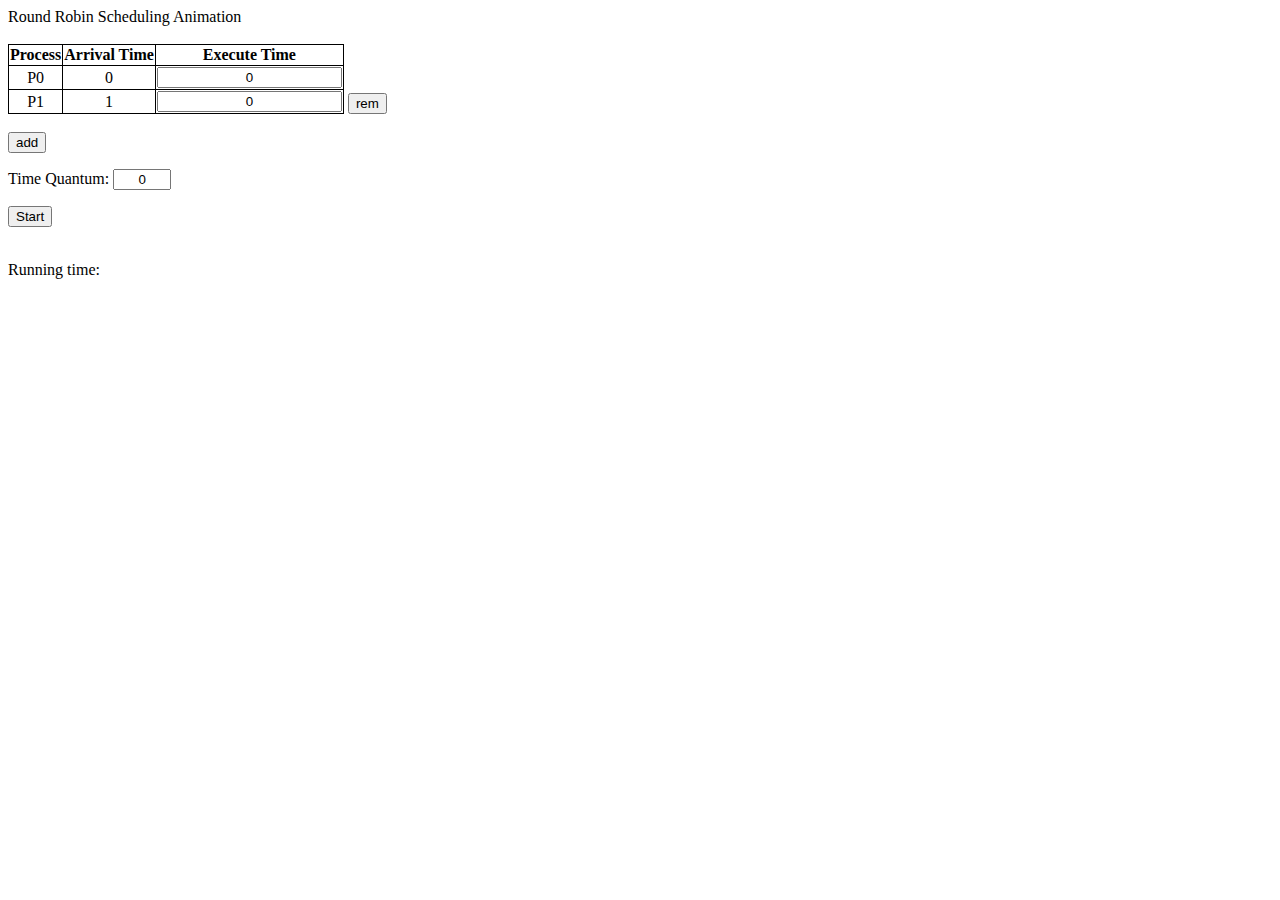
<file: COMP3101_Animation/OS_RR/index.html>
<!DOCTYPE html>
<html lang="en" >
<head>
  <meta charset="UTF-8">
  <title>CPU Scheduling Animation</title>
  <link rel="stylesheet" href="./style.css">

</head>
<body>
<div>
  <div>
    Round Robin Scheduling Animation
    <br>
    <br>
  </div>
    <table id="inputTable">
        <tr>
            <th>Process</th>
            <th>Arrival Time</th>
            <th>Execute Time</th>
        </tr>
        <tr>
            <td>P0</td>
            <td>0</td>
            <td><input class="initial exectime" type="text" value="0" /></td>
        </tr>
        <tr>
            <td>P1</td>
            <td>1</td>
            <td><input class="initial exectime" value="0" /></td>
        </tr>
    </table>
    <input id="minus" style="display: inline; left: 428px; position: sticky; top: 170px;" type="button" value="rem" onclick="deleteRow();" />
    </div>
    <br>
    <input type="button" value="add" onclick="addRow();" />
<div>
  </div>    
    <p id="quantumParagraph" >Time Quantum: 
        <input style="width: 50px;" id="quantum" type="text" value="0" />
    </p>
    <input type="button" value="Start" onclick="draw();" />
    <br/><br/>

    <fresh>
    </fresh>
    <p>
    Running time: <strong id="timer"></strong> 
    </p>
<!-- partial -->
  <script src='https://cdnjs.cloudflare.com/ajax/libs/jquery/2.2.2/jquery.min.js'></script><script  src="./script.js"></script>

</body>
</html>
</file>
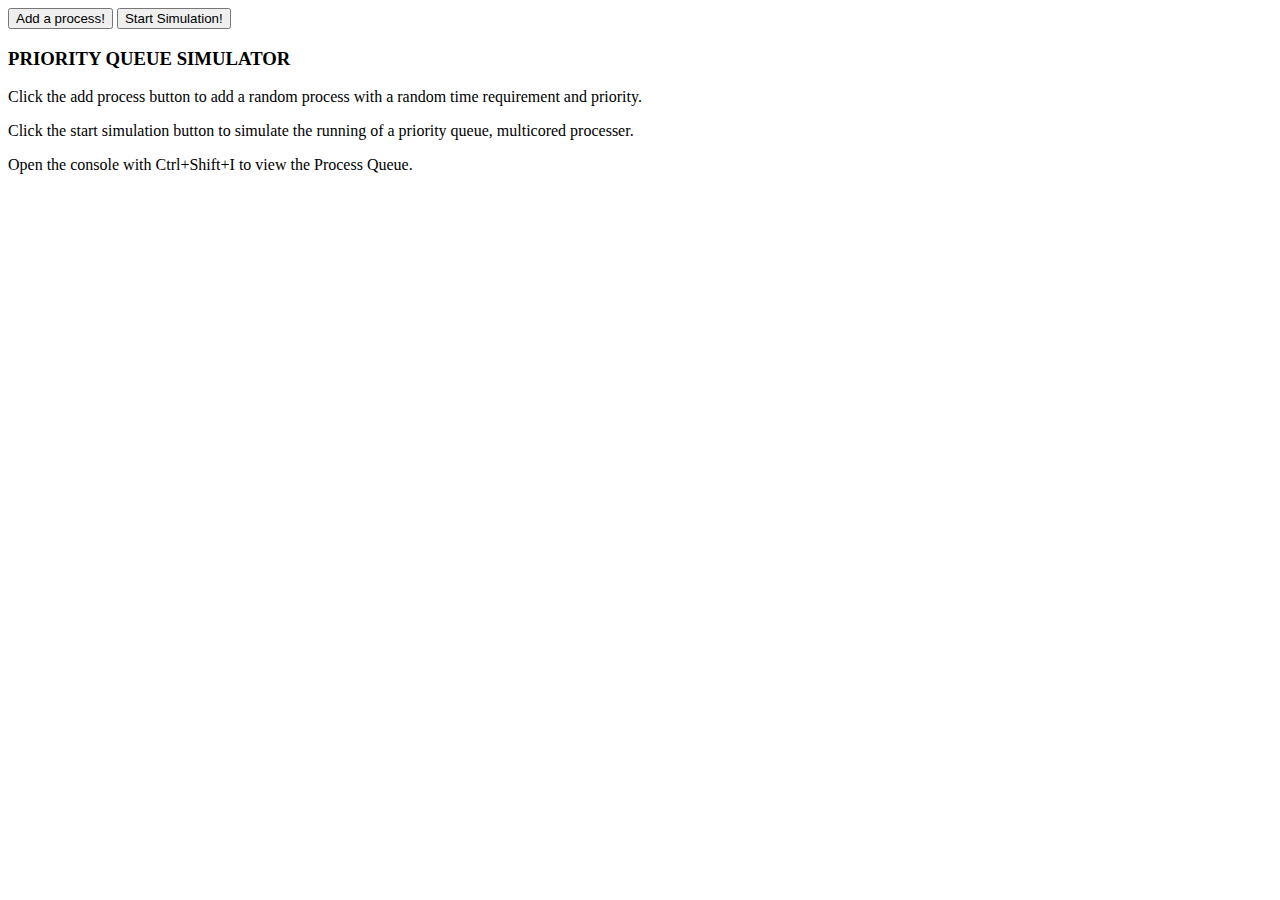
<file: html/prio_q.html>
<!DOCTYPE html>
<html>
    <head>
        <title>Priority Queue Animation</title>
        <script src = "../js/prio_q.js"></script>
        <link rel = "stylesheet" href = "../styles/prio_q.css"/>
    </head>
    <body>
        <button id = "add-process">Add a process!</button>
        <button id = "dequeue">Start Simulation!</button>
        <br/>
        <h3>PRIORITY QUEUE SIMULATOR</h3>
        <p>Click the add process button to add a random process with a random time requirement and priority.</p>
        <p>Click the start simulation button to simulate the running of a priority queue, multicored processer. </p>
        <p>Open the console with Ctrl+Shift+I to view the Process Queue.</p>
        <div id = "animation_pane">
        
        </div>
        
        <footer>
            
        </footer>
    </body>
</html>
</file>
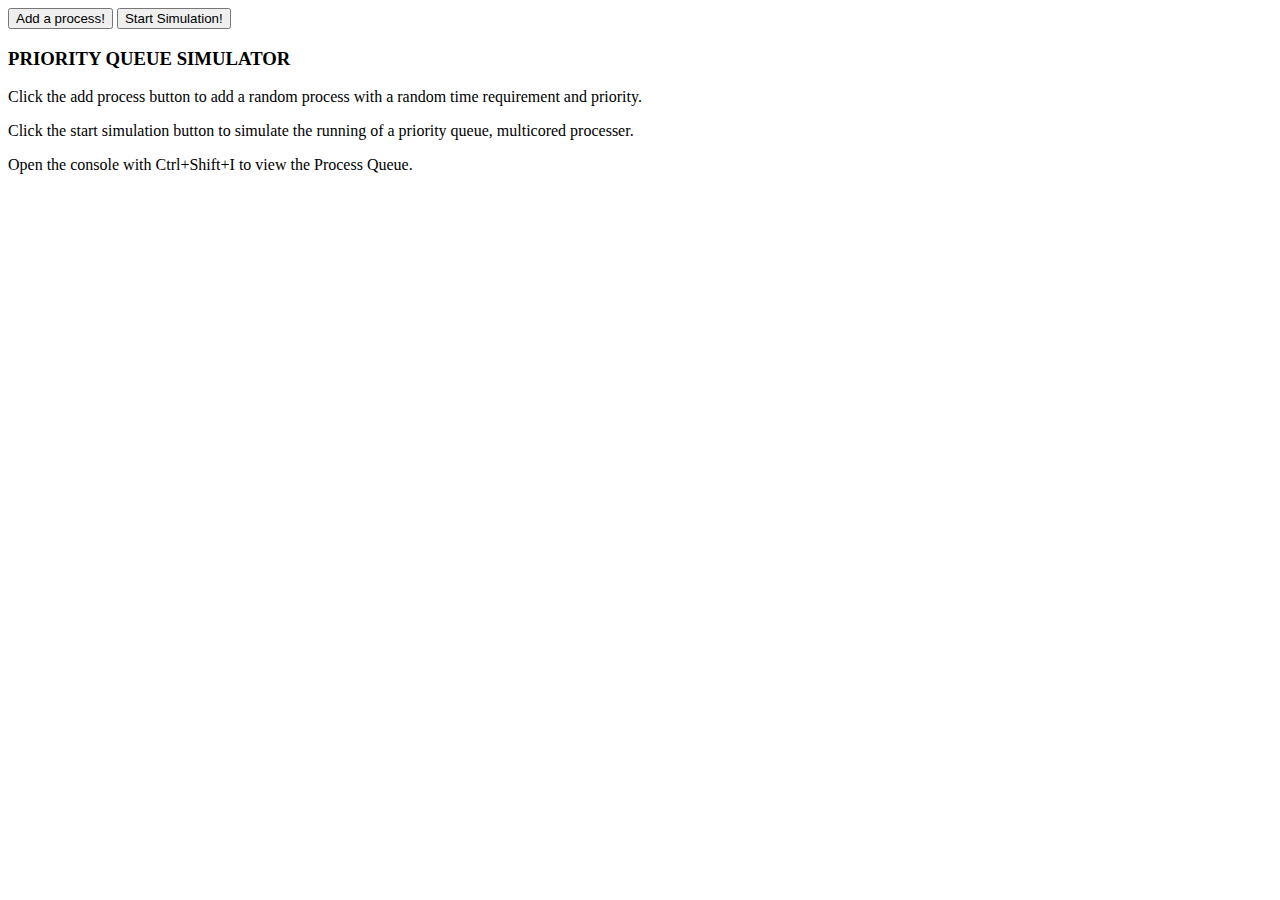
<file: COMP3101_Animation/html/prio_q.html>
<!DOCTYPE html>
<html>
    <head>
        <title>Priority Queue Animation</title>
        <script src = "../js/prio_q.js"></script>
        <link rel = "stylesheet" href = "../styles/prio_q.css"/>
    </head>
    <body>
        <button id = "add-process">Add a process!</button>
        <button id = "dequeue">Start Simulation!</button>
        
        <br/>
        <h3>PRIORITY QUEUE SIMULATOR</h3>
        <p>Click the add process button to add a random process with a random time requirement and priority.</p>
        <p>Click the start simulation button to simulate the running of a priority queue, multicored processer. </p>
        <p>Open the console with Ctrl+Shift+I to view the Process Queue.</p>
        <div id = "animation_pane">
        
        </div>
        
        <footer>
            
        </footer>
    </body>
</html>
</file>
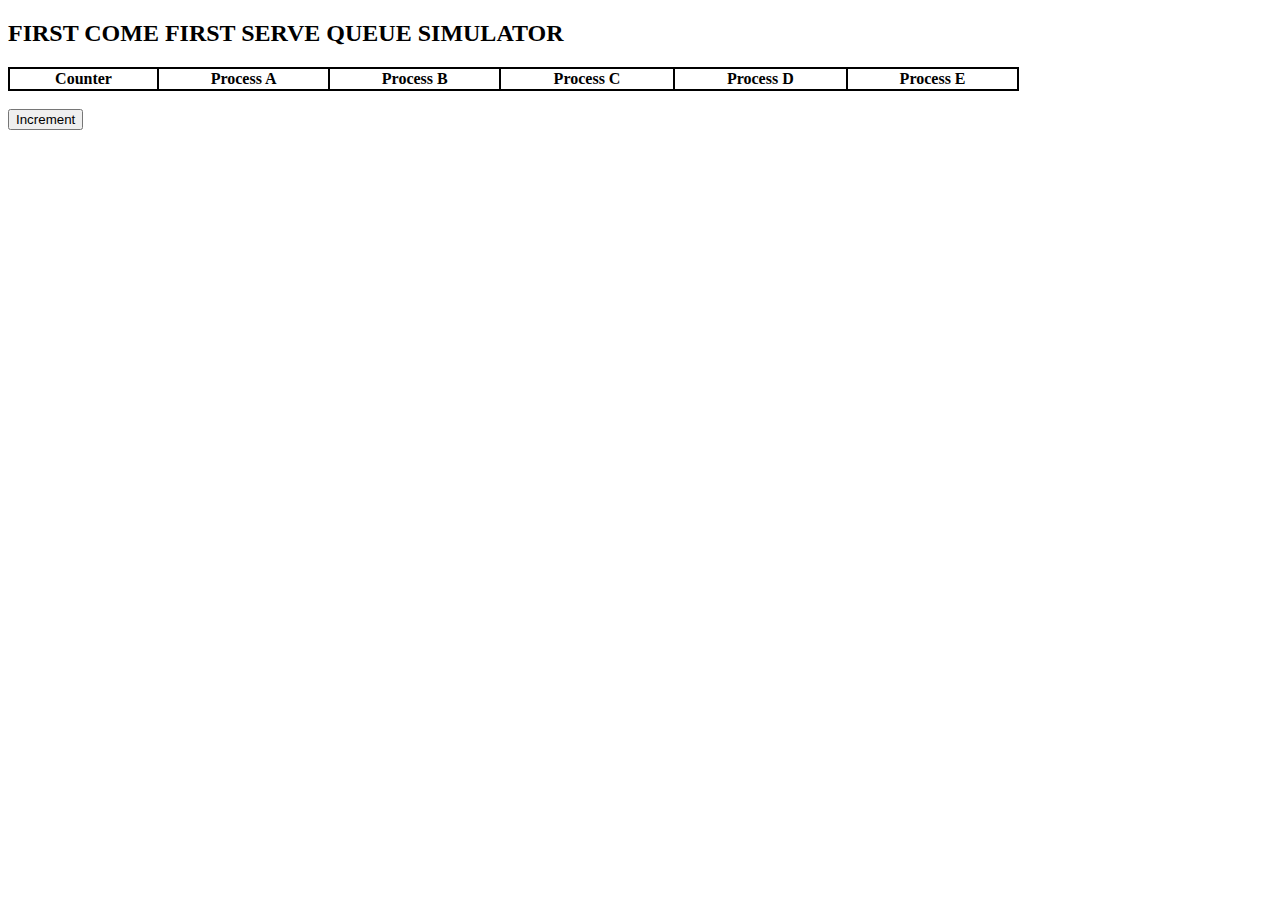
<file: COMP3101_Animation/COMP3101 FCFS Processor/html/fcfs_q.html>
<!DOCTYPE html>
<html lang='en'>
<head>
  <link rel="stylesheet" href="../styles/fcfs_q.css">
  <h2>FIRST COME FIRST SERVE QUEUE SIMULATOR</h2>
</head>
<body>
  <table id="myTable">
    <tr>
      <th>Counter</th>
      <th>Process A</th>
      <th>Process B</th>
      <th>Process C</th>
      <th>Process D</th>
      <th>Process E</th>
    </tr>
  </table>
  <br>

<button id="increment">Increment</button>
<span></span>


<script  src="../js/fcfs_q.js">
</script>
</body>
</html>
</file>
<file: COMP3101_Animation/OS_RR/style.css>
fresh th {
            background: white;
            text-align: left;
            border: 1px solid black;
            height: 400 px;
        }
        fresh td {
            border: 1px solid black;
            border-bottom: 0;
            /*border-right: 0;*/
            height: 20px;
            text-align: left;
        }

        div th, div td {
            border: 1px solid black;
            text-align: center;
        }
        table {
            display: inline;
            border-collapse: collapse;
        }
        input {
            text-align: center;
        }
        #curtain {
          background-color: white;
        }
</file>
<file: styles/prio_q.css>
.process {
  width: 75px;
  height: 75px;
  border-radius: 50%;
  font-size: 24px;
  background: #e45c66;
  text-align: center;
  color: #000;
  border: solid 5px;
  margin: 10px;
}

.ready{
    border-color: #bbFFbb;
}

.blocked{
    border-color: #000;
}

.running{
    border-color: #eeee99;
}

.done{
    border-color: #33FF33;
}

.finished{
    visibility: none;
    z-index: -1;
    width: 0px;
    height: 0px;
    border: 0px;
    border-color: #000;
}

.finished p{
    font-size: 0px;
}

.tooltip{
    position: relative;
    visibility: hidden;
    opacity: 60%;
    width: 400px;
    
    display: inline-block;
    padding: 0px;
    background-color: black;
    color: #999;
    text-align: center;
    border-radius: 6px;
    border: solid 1px;
    border-color: #999;
    position: absolute;
    z-index: 1;
    font-size: 12px;
}

.tooltip p{
    margin: -40px;
}

.process:hover .tooltip{
    visibility: visible;
}

#add-process{
    
    margin = 40px;
}

#dequeue{
    
    margin = 40px;
}
</file>
<file: COMP3101_Animation/styles/prio_q.css>
.process {
  width: 75px;
  height: 75px;
  border-radius: 50%;
  font-size: 24px;
  background: #e45c66;
  text-align: center;
  color: #000;
  border: solid 5px;
  margin: 10px;
}

.ready{
    border-color: #bbFFbb;
}

.blocked{
    border-color: #000;
}

.running{
    border-color: #eeee99;
}

.done{
    border-color: #33FF33;
}

.finished{
    visibility: none;
    z-index: -1;
    width: 0px;
    height: 0px;
    border: 0px;
    border-color: #000;
}

.finished p{
    font-size: 0px;
}

.tooltip{
    position: relative;
    visibility: hidden;
    opacity: 60%;
    width: 400px;
    
    display: inline-block;
    padding: 0px;
    background-color: black;
    color: #999;
    text-align: center;
    border-radius: 6px;
    border: solid 1px;
    border-color: #999;
    position: absolute;
    z-index: 1;
    font-size: 12px;
}

.tooltip p{
    margin: -40px;
}

.process:hover .tooltip{
    visibility: visible;
}

#add-process{
    
    margin = 40px;
}

#dequeue{
    
    margin = 40px;
}
</file>
<file: COMP3101_Animation/COMP3101 FCFS Processor/styles/fcfs_q.css>
table,th,td
{
	border:2px solid black;
}
table
{
	border-collapse:collapse;
	width:80%;
	color:black;
}
td
{
	height:40px;
}
</file>
